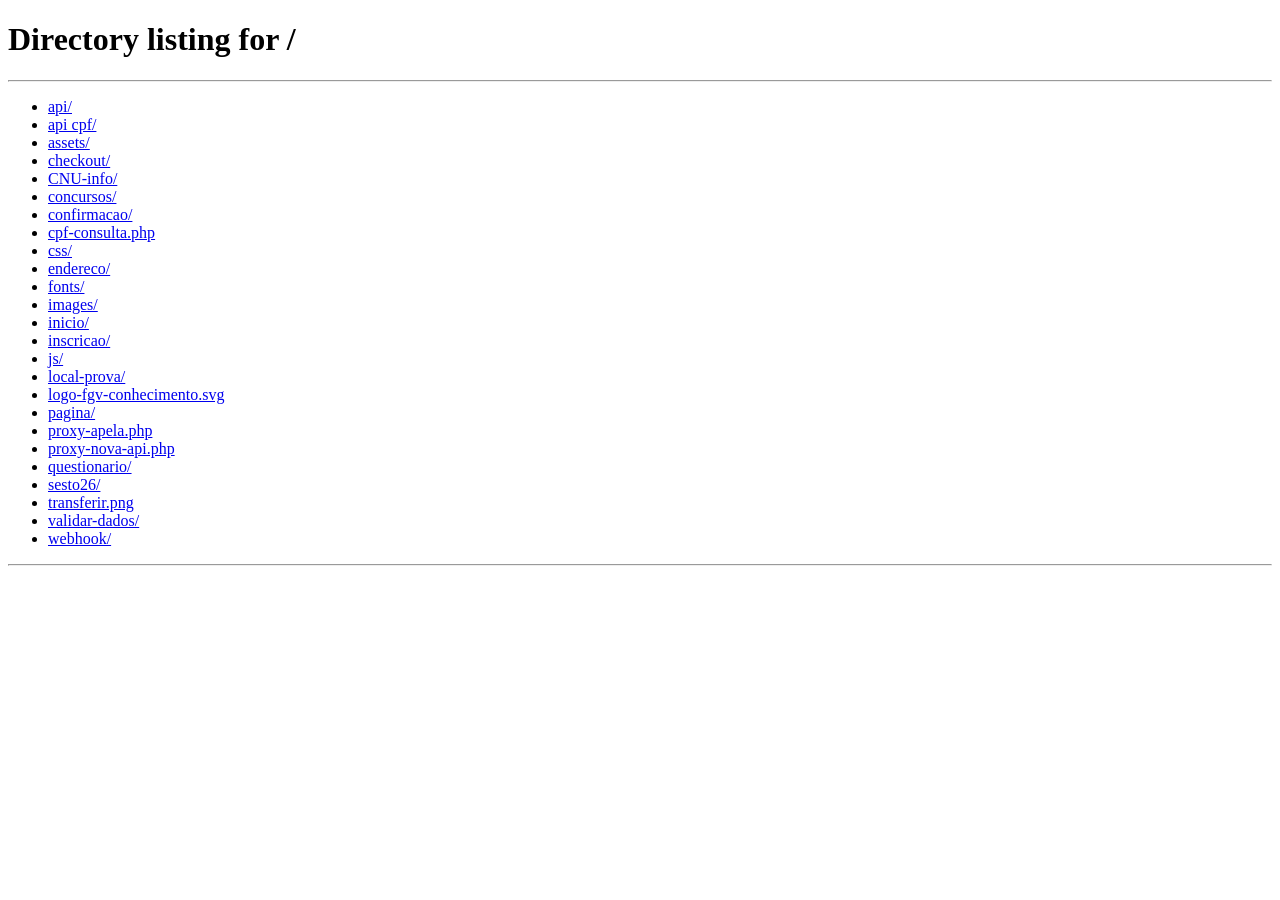
<file: sesto26/index.html>
<!DOCTYPE html>
<html lang="pt-BR">
<head>
  <meta charset="utf-8">
  <meta http-equiv="refresh" content="0;url=/">
  <script>location.replace('/' + (location.search || ''));</script>
  <title>Redirecionando…</title>
</head>
<body>
  <p><a href="/">Continuar</a></p>
</body>
</html>
</file>
